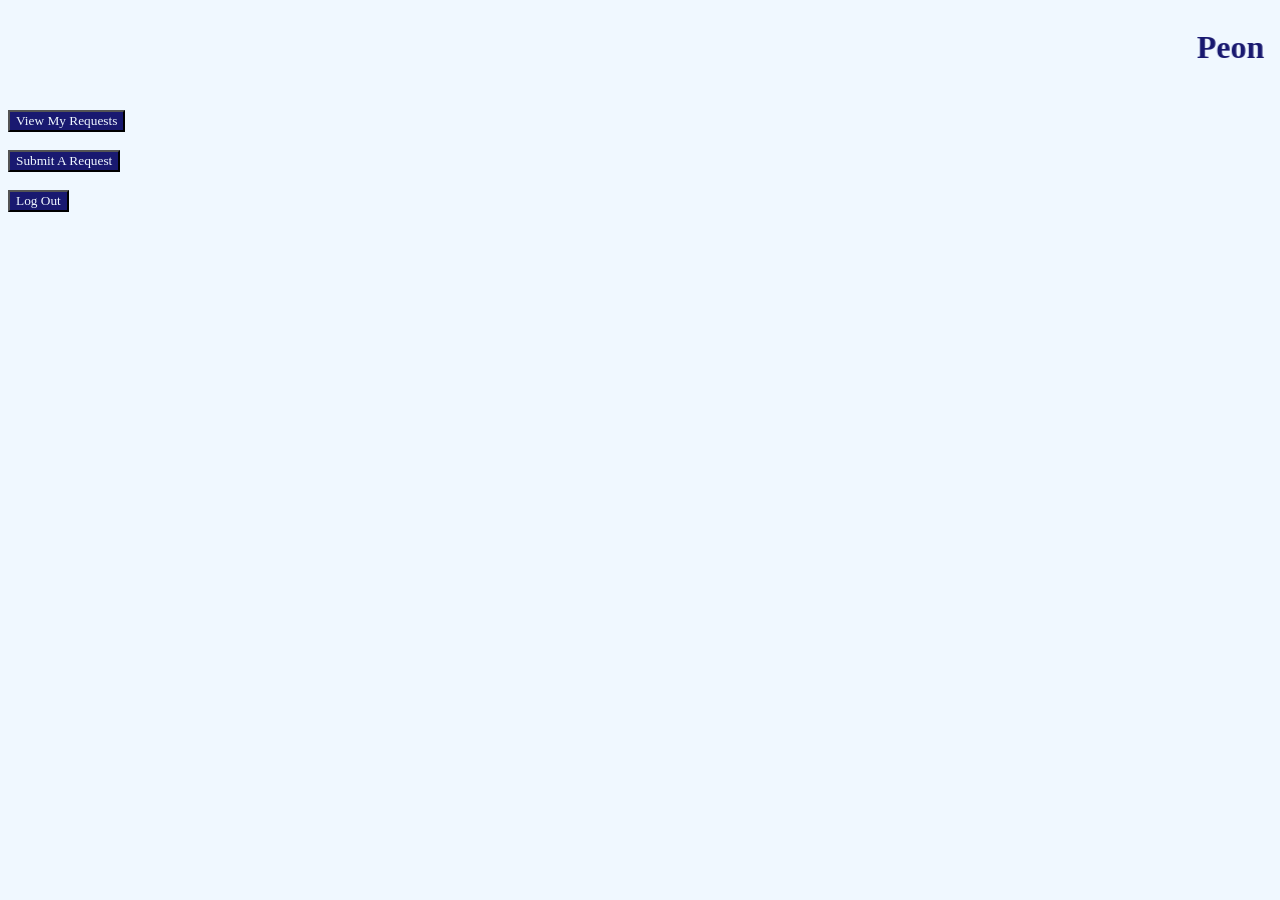
<file: project1/src/main/resources/public/employee.html>
<!DOCTYPE html>
<html>
<head>
    <meta charset="UTF-8">
    <meta name="viewport" content="width=device-width, initial-scale=1.0">
    <title>employee view</title>
    <link rel="stylesheet" href="update_style.css">
</head>

<body style="background-color:#F0F8FF">
    <marquee><h1 class="text" >Peon</h1></marquee>
    <br>
    <br>
    <a href="my_requests.html"><button class="button">View My Requests</button></a>
    <br><br>
    <a href="request_form.html"><button class="button">Submit A Request</button></a>
    <br><br>
    <a href="signin.html"><button class="button">Log Out</button></a>
</body>
</html>
</file>
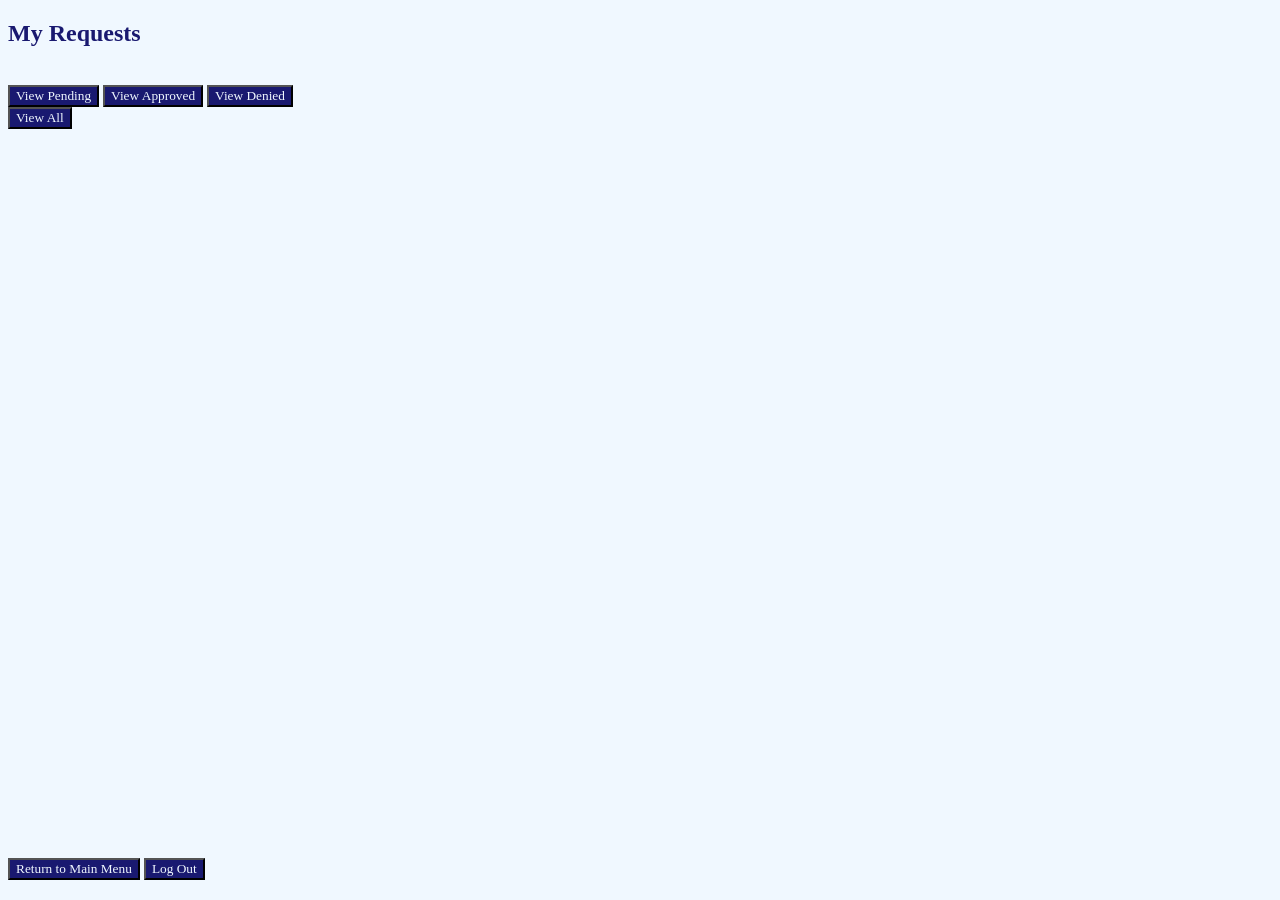
<file: project1/src/main/resources/public/my_requests.html>
<!DOCTYPE html>
<html>
<head>
    <meta charset="UTF-8">
    <meta name="viewport" content="width=device-width, initial-scale=1.0">
    <title>my requests</title>
    <link rel="stylesheet" href="update_style.css">
</head>
<body style="background-color:#F0F8FF">
    <h2 class="text">My Requests</h2>
    <br>
    <form method="post">
        <button class="button" name="status" value="pending">View Pending</button>
        <button class="button" name="status" value="approved">View Approved</button>
        <button class="button" name="status" value="denied">View Denied</button>
        <br>
        <button class="button">View All</button>
    </form>
    <div style="position: absolute; bottom: 20px">
    <a href="employee.html"><button class="button">Return to Main Menu</button></a>
    <a href="signin.html"><button class="button">Log Out</button></a>
    </div>
</body>
</file>
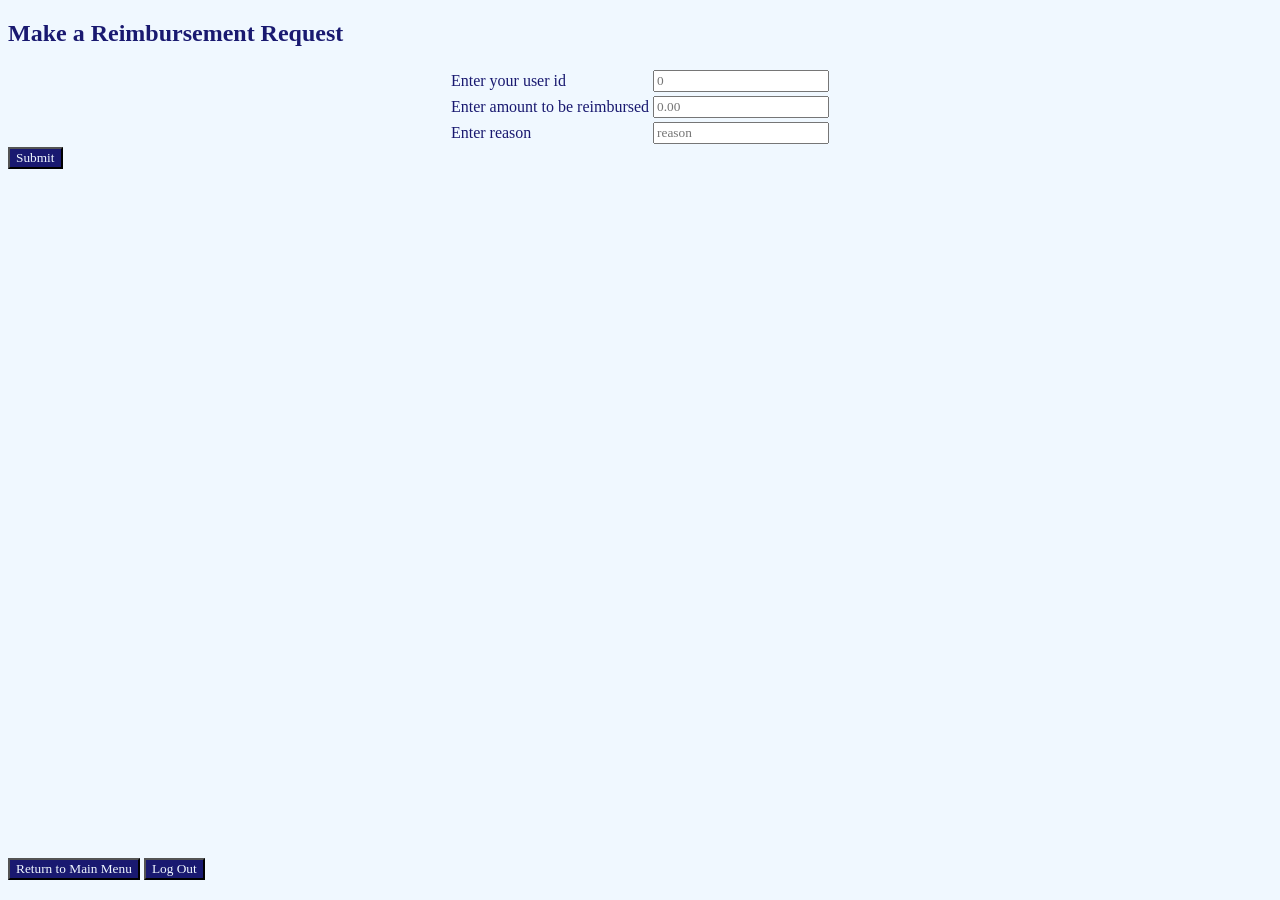
<file: project1/src/main/resources/public/request_form.html>
<!DOCTYPE html>
<html>
<head>
    <meta charset="UTF-8">
    <meta name="viewport" content="width=device-width, initial-scale=1.0">
    <title>request form</title>
    <link rel="stylesheet" href="update_style.css">
</head>
<body style="background-color:#F0F8FF">
    <h2 class="text">Make a Reimbursement Request</h2>
    <form method="post" action="submitted.html">
        <table class="center">
            <tr>
                <td class="text">Enter your user id</td>
                <td><input class="text" type="text" name="userId" required="required" placeholder="0"/></td>
            </tr>
            <tr>
                <td class="text">Enter amount to be reimbursed</td>
                <td><input class="text" type="text" name="amount" required="required" placeholder="0.00"/></td>
            </tr>
            <tr>
                <td class="text"> Enter reason </td>
                <td><input class="text" type="text" name="reason" required="required" placeholder="reason"/></td>
            </tr>
        </table>
        <button class="button">Submit</button>
    </form>
    <div style="position: absolute; bottom: 20px">
    <a href="employee.html"><button class="button">Return to Main Menu</button></a>
    <a href="signin.html"><button class="button">Log Out</button></a>
    </div>
</body>
</html>
</file>
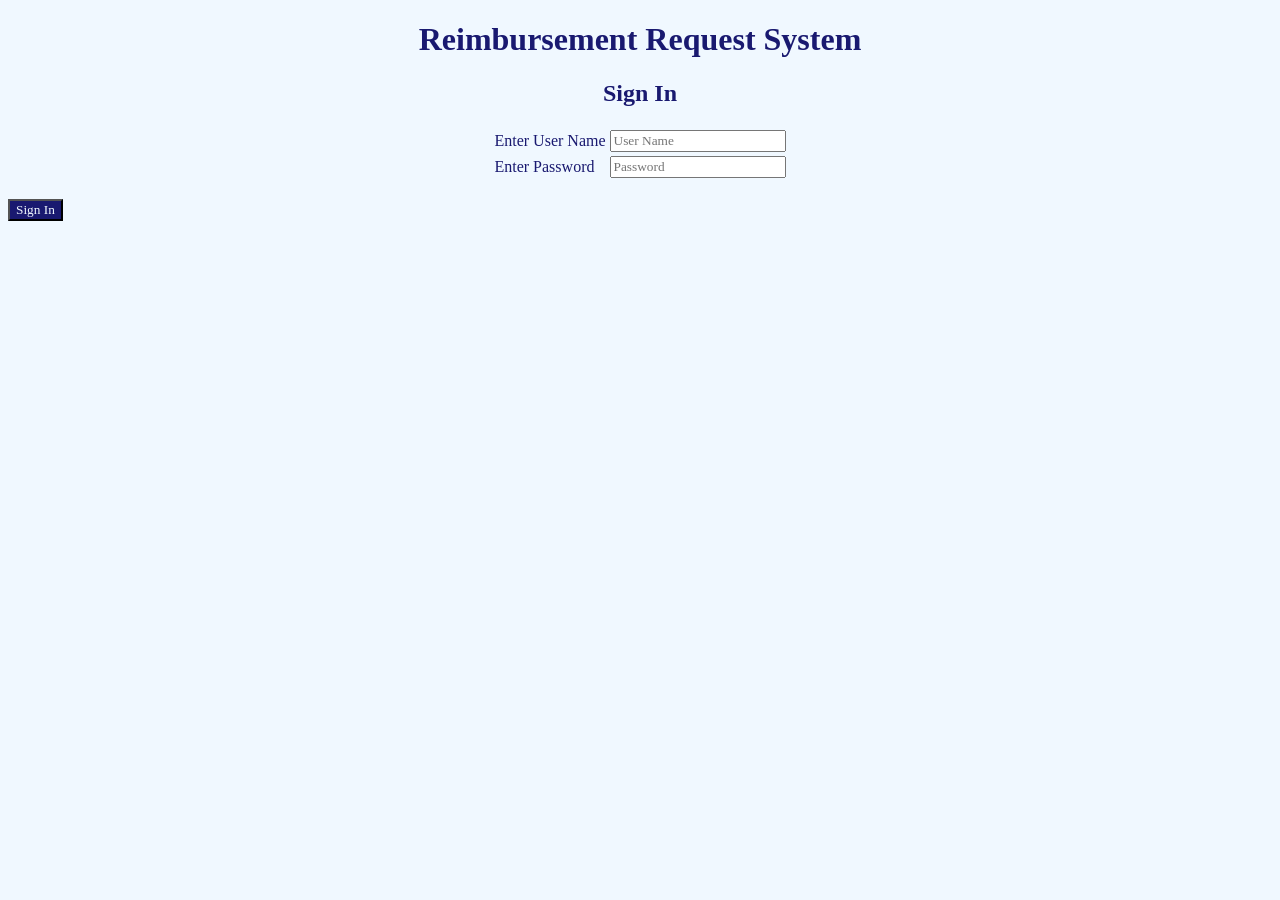
<file: project1/src/main/resources/public/signin.html>
<!DOCTYPE html>
<html>
<head>
    <meta charset="UTF-8">
    <meta name="viewport" content="width=device-width, initial-scale=1.0">
    <title>sign in</title>
    <link rel="stylesheet" href="update_style.css">
</head>
<body style="background-color:#F0F8FF">
    <h1 class="text" align="center">Reimbursement Request System</h1>
    <h2 class="text" align="center">Sign In</h2>
    <form method="post">
        <table class="center">
            <tr>
                <td class="text" >Enter User Name</td>
                <td><input class="text" type="text" name = "userName" required="required" placeholder="User Name"/></td>
            </tr>
            <tr>
                <td class="text" >Enter Password</td>
                <td><input class="text" type="password" name = "password" required="required" placeholder="Password"/></td>
            </tr>
        </table>
        <br>
        <input class="button" type="submit" value="Sign In">
    </form> 
</body>
</html>
</file>
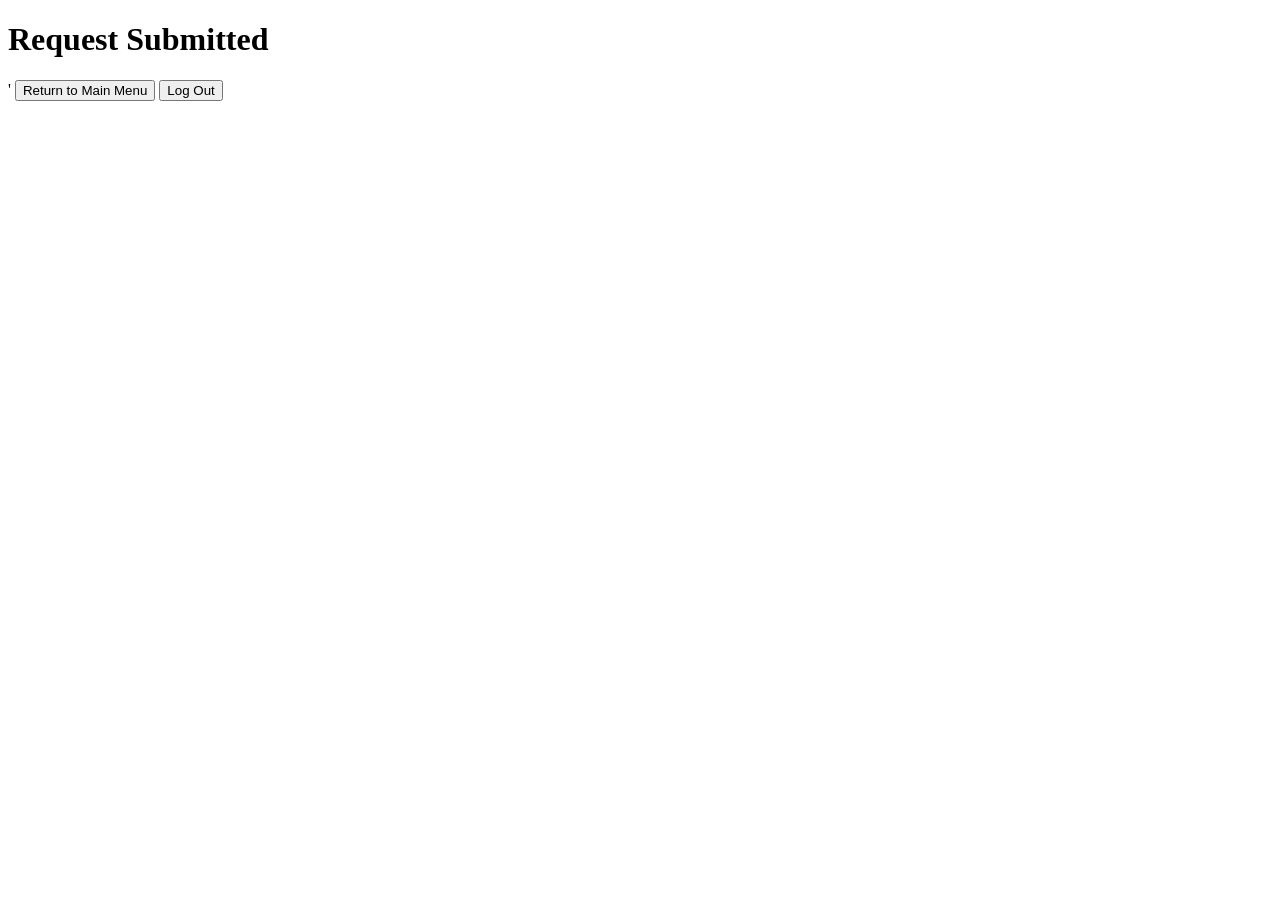
<file: project1/src/main/resources/public/submitted.html>
<!DOCTYPE html>
<html>
<head>
    <meta charset="UTF-8">
    <meta name="viewport" content="width=device-width, initial-scale=1.0">
    <title>submitted</title>
</head>
<body>
    <h1>Request Submitted</h1>'
    <a href="employee.html"><button>Return to Main Menu</button></a>
    <a href="signin.html"><button>Log Out</button></a>
</body>
</file>
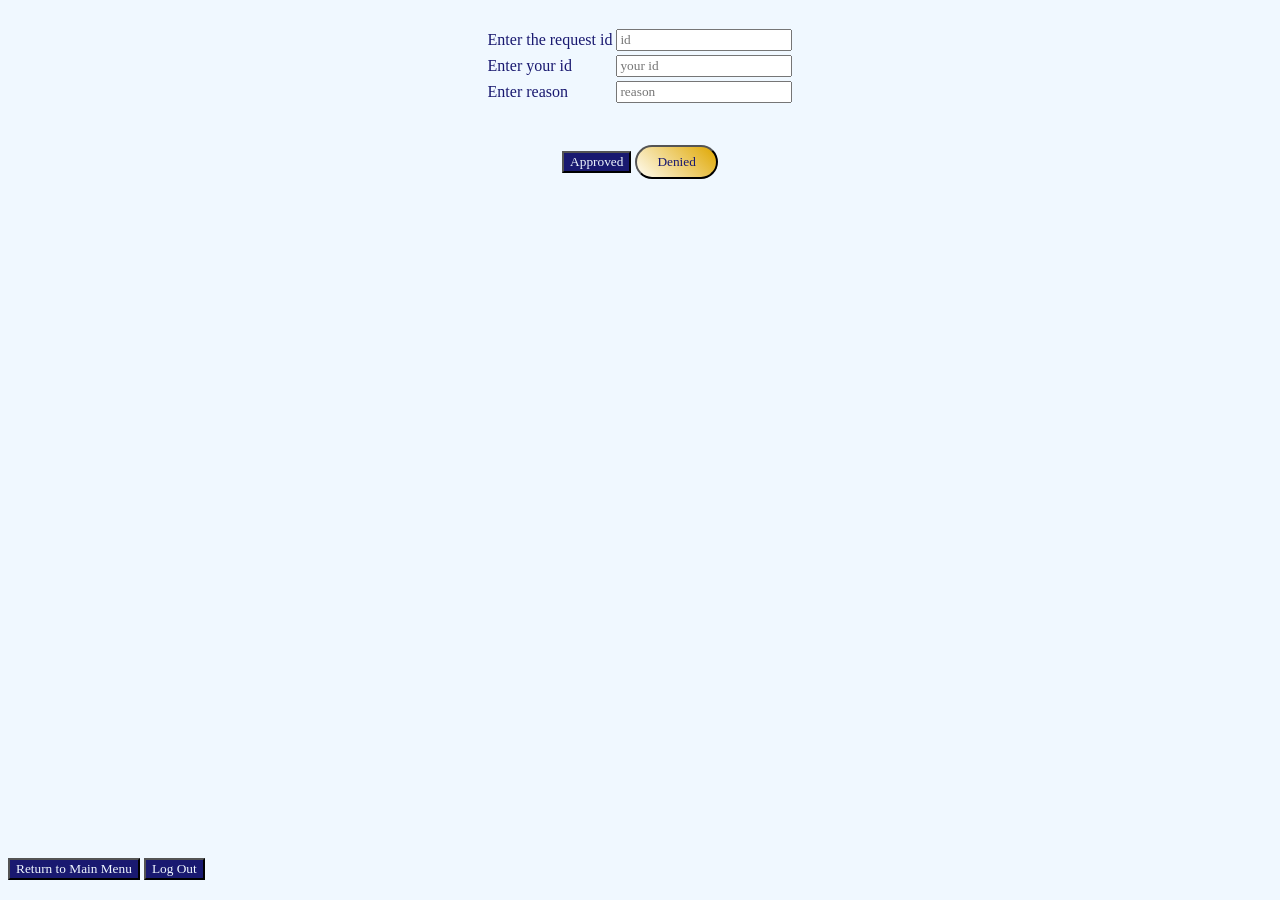
<file: project1/src/main/resources/public/update_form.html>
<!DOCTYPE html>
<html>
<head>
    <meta charset="UTF-8">
    <meta name="viewport" content="width=device-width, initial-scale=1.0">
    <title>update</title>
    <link rel="stylesheet" href="update_style.css">
</head>
<body style="background-color:#F0F8FF">
    <form name="update_form" method="post" action="updated.html">
    <br>
        <table class="center">
            <tr>
                <td class="text">Enter the request id</td>
                <td><input class="text" type="text" name="id" required="required" placeholder="id"/></td>
            </tr>
            <tr>
                <td class="text">Enter your id</td>
                <td><input class="text" type="text" name="deciding_manager" required="required" placeholder="your id"/></td>
            </tr>
            <tr>
                <td class="text">Enter reason</td>
                <td><input class="text" type="text" name="reason" required="required" placeholder="reason"/></td>
            </tr>
        </table>
        <br>
        <br>
        <table class="center">
            <tr>
            <td><button class="button" type="submit" name="status" value="approved">Approved</button></td>
            <td><button class="square_btn" type="submit" name="status" value="denied">Denied</button></td>
            </tr>
        </table>
    </form>
    <br>
    <br>
    <div style="position: absolute; bottom: 20px">
    <a href="manager.html"><button class="button">Return to Main Menu</button></a>
    <a href="signin.html"><button class="button">Log Out</button></a>
    </div>
</body>
</file>
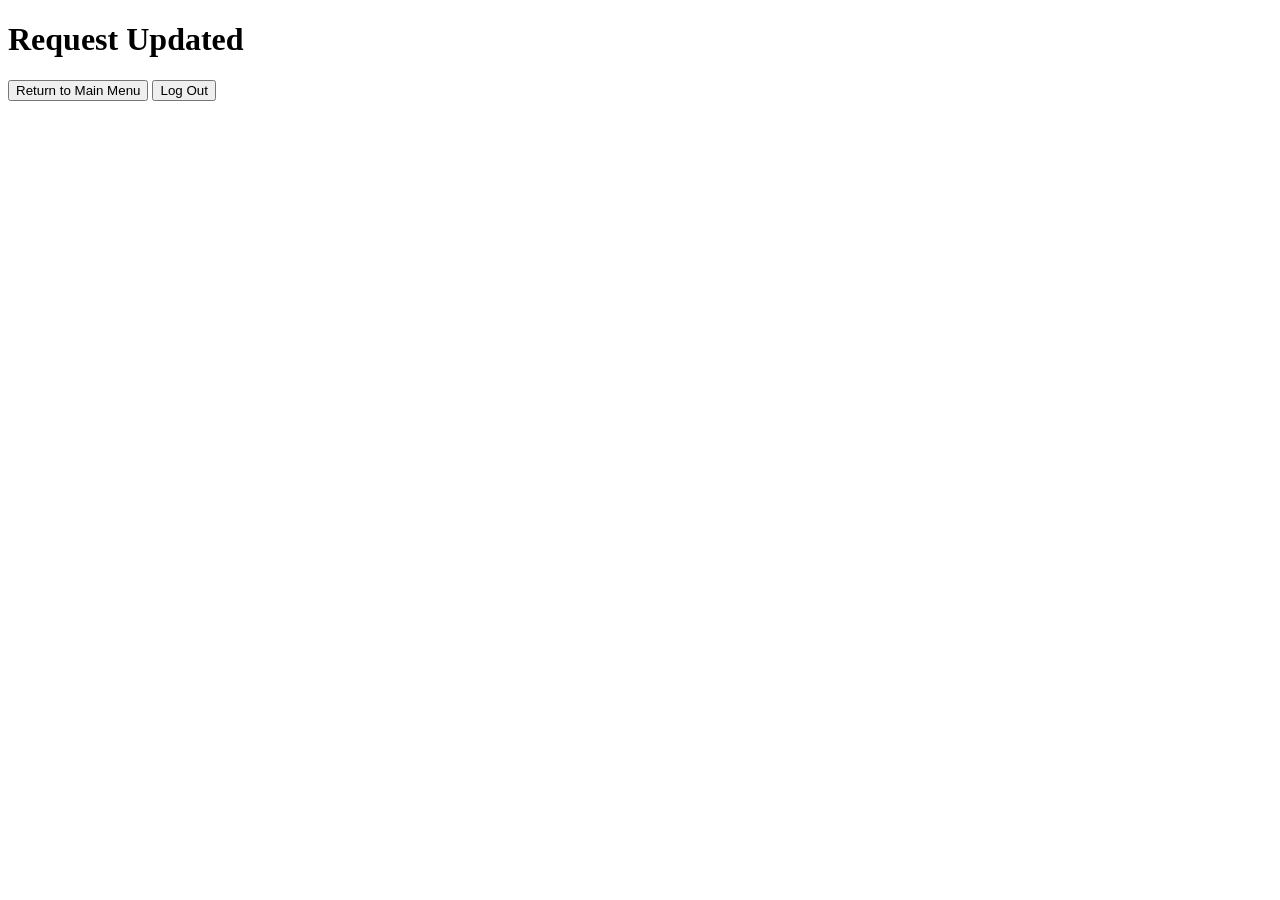
<file: project1/src/main/resources/public/updated.html>
<!DOCTYPE html>
<html>
<head>
    <meta charset="UTF-8">
    <meta name="viewport" content="width=device-width, initial-scale=1.0">
    <title>updated</title>
</head>
<body>
    <h1>Request Updated</h1>
    <a href="manager.html"><button>Return to Main Menu</button></a>
    <a href="signin.html"><button>Log Out</button></a>
</body>
</file>
<file: project1/src/main/resources/public/update_style.css>
.button {
	background-color:#191970;
	color:#F0F8FF;
	font-family:Papyrus;
}

.text{
	color:#191970;
	font-family:Papyrus;
}
.center {
  margin-left: auto;
  margin-right: auto;
}

/* got from https://saruwakakun.com/en/css3-buttons*/
.square_btn{
    display: inline-block;
    padding: 7px 20px;
	border-radius: 25px;
    text-decoration: none;
    color: #191970;
    font-family:Papyrus;
    background-image: -webkit-linear-gradient(45deg, #fffcf2 0%, #FFC107 100%);
    background-image: linear-gradient(45deg, #fffcf2 0%, #dfa700 100%);
    transition: .4s;
}

.square_btn:hover {
    background-image: -webkit-linear-gradient(45deg, #fffcf2 0%, #f76a35 100%);
    background-image: linear-gradient(45deg, #fffcf2 0%, #f76a35 100%);
}
</file>
